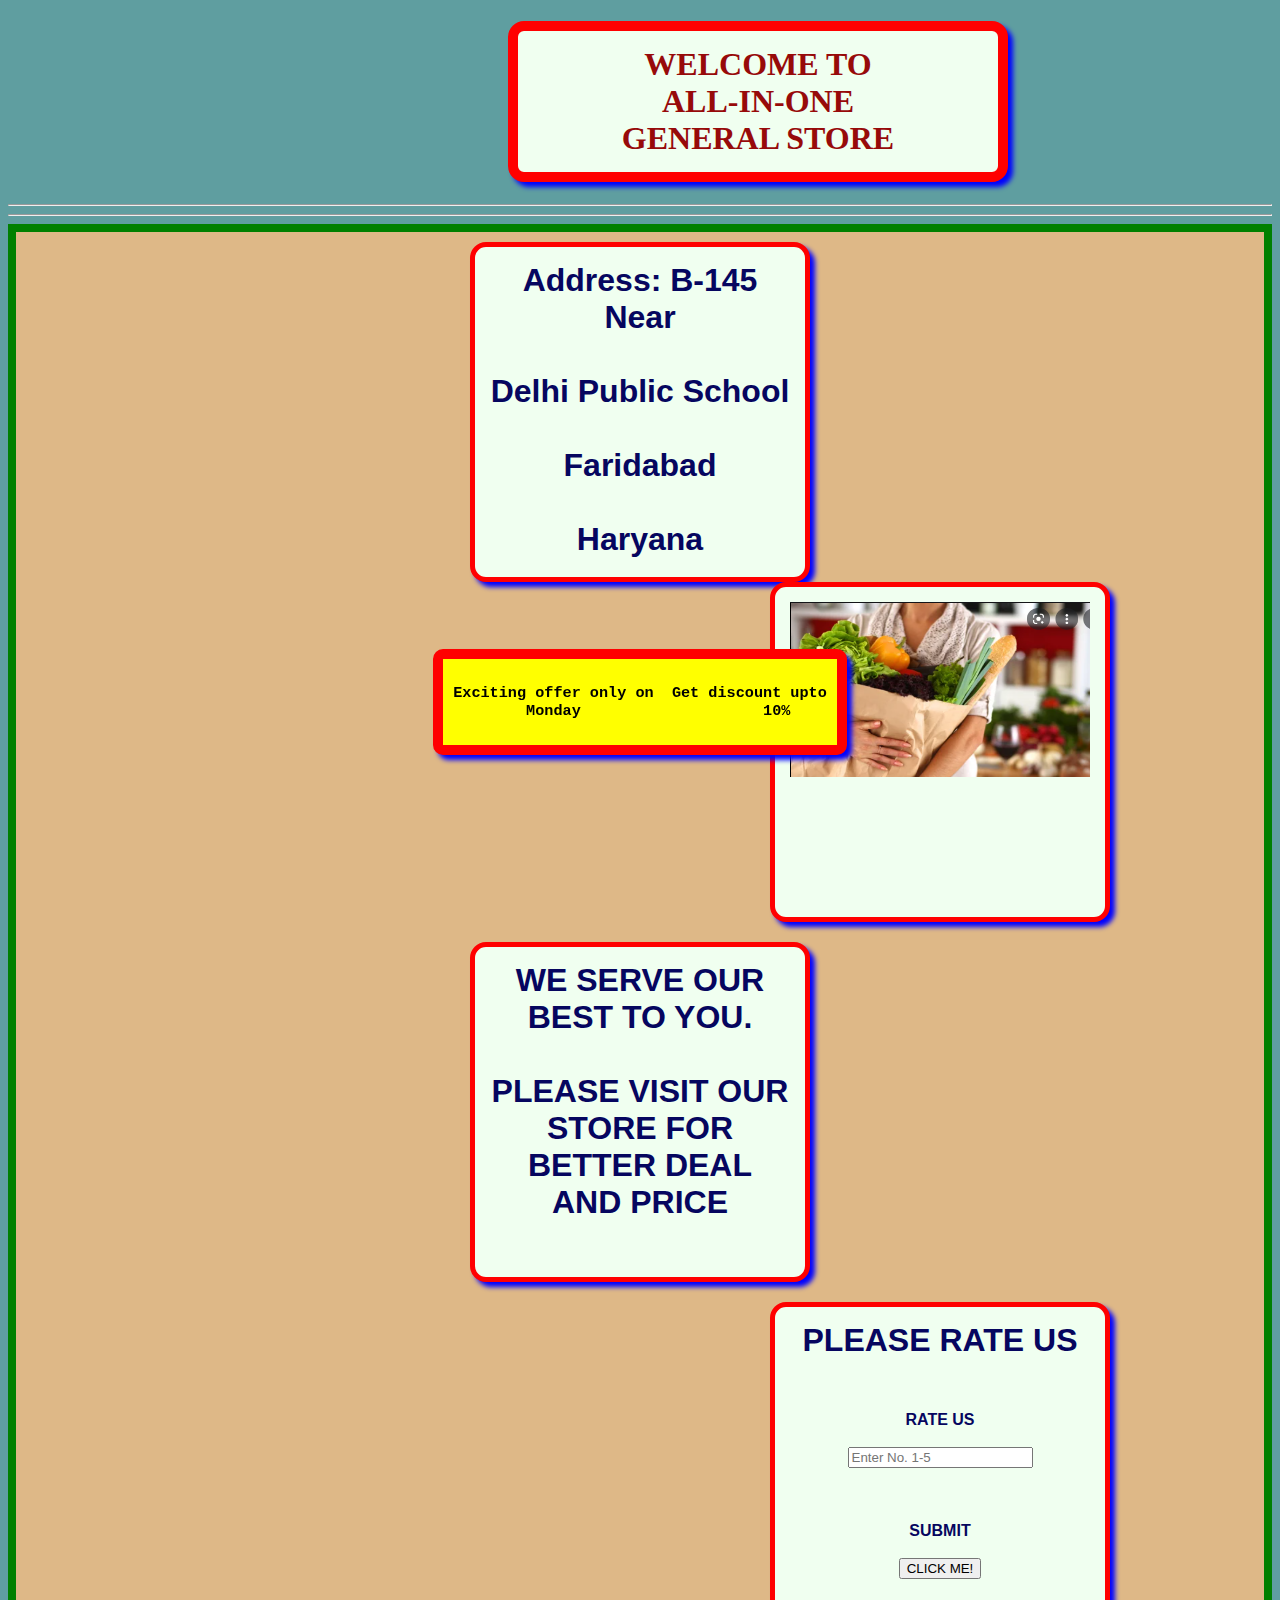
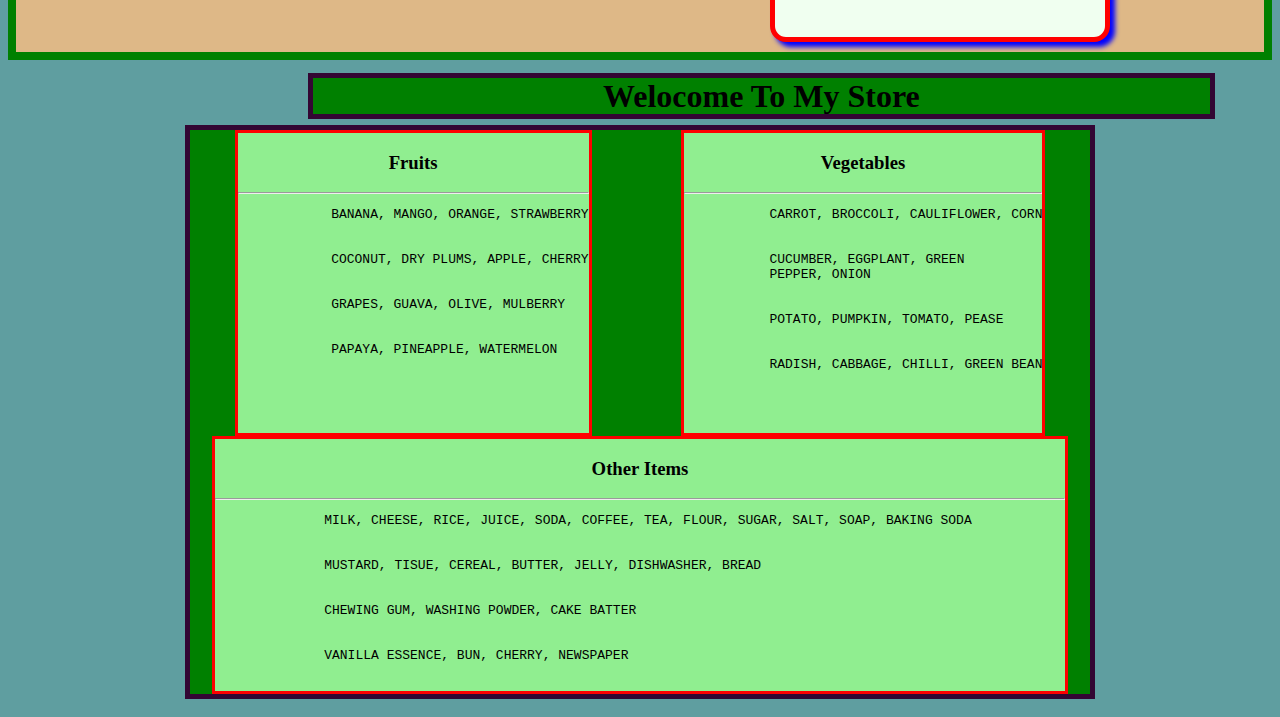
<file: index.html>
<!DOCTYPE html>
<html lang="en">
<head>
    <meta charset="UTF-8">
    <meta http-equiv="X-UA-Compatible" content="IE=edge">
    <meta name="viewport" content="width=device-width, initial-scale=1.0">
    <link rel="stylesheet" href="Stylesheet3.css">
    <title>CSS Assesment 3 RKG</title>
    <style>
        body{
            background-color:cadetblue;
        }
    </style>
</head>
<body>
    <h1 class="ONE">WELCOME TO <br>
    ALL-IN-ONE <br>
    GENERAL STORE <br></h1>
    <hr>
    <hr>
    <div class="container">
        <div class="item item1">
            Address: B-145 Near <br>
            <br>
            Delhi Public School <br>
            <br>
            Faridabad <br>
            <br>
            Haryana <br>
            <br>
        </div>
        <div class="item item2">
                <img src="./css3.png" alt="Grocery Bag" width="300px" height="175px" style="vertical-align: middle;">
        </div>
        <div class="item item3">
            WE SERVE OUR <br>
            BEST TO YOU. <br>
            <br>
            PLEASE VISIT OUR <br>
            STORE FOR <br>
            BETTER DEAL <br>
            AND PRICE <br>
        </div>
        <div class="item item4">
            PLEASE RATE US <br>
            <br>
            <form action="">
                <label for="rating"> <span>RATE US</span> </label><br>
                <input type="number" id="rating" placeholder="Enter No. 1-5">
            </form>
            <br>
            <span>SUBMIT</span> <br>
            <button type="submit"> CLICK ME!</button>
        </div>
    </div>
    <div class="offerbox">
        <h3 class="fbox"><pre>Exciting offer only on  Get discount upto
        Monday                    10% </pre> </h3>
            
    </div>
  
 <br>

 <h1 class="store">Welocome To My Store</h1>
 
 <div class="fcontainer">

    <div class="container1">
        <div class="fruit">
            <h3 class="fruitn">Fruits</h3>
            <hr>
            <pre>
            BANANA, MANGO, ORANGE, STRAWBERRY
            <br>
            COCONUT, DRY PLUMS, APPLE, CHERRY
            <br>
            GRAPES, GUAVA, OLIVE, MULBERRY
            <br>
            PAPAYA, PINEAPPLE, WATERMELON
            <br>
           </pre>
        </div>
        <div class="veg">
            <h3 class="vegn">Vegetables</h3>
           <hr>
           <pre>
           CARROT, BROCCOLI, CAULIFLOWER, CORN
           <br>
           CUCUMBER, EGGPLANT, GREEN
           PEPPER, ONION
           <br>
           POTATO, PUMPKIN, TOMATO, PEASE
           <br>
           RADISH, CABBAGE, CHILLI, GREEN BEAN
           </pre>
        </div>
        
        <div class="other">
           <h3 class="othern">Other Items</h3>
              <hr>
              <pre>
              MILK, CHEESE, RICE, JUICE, SODA, COFFEE, TEA, FLOUR, SUGAR, SALT, SOAP, BAKING SODA
              <br>
              MUSTARD, TISUE, CEREAL, BUTTER, JELLY, DISHWASHER, BREAD
              <br>
              CHEWING GUM, WASHING POWDER, CAKE BATTER
              <br>
              VANILLA ESSENCE, BUN, CHERRY, NEWSPAPER
              </pre>
           </div>       
    </div>
 </div>
</body>
</html>
</file>
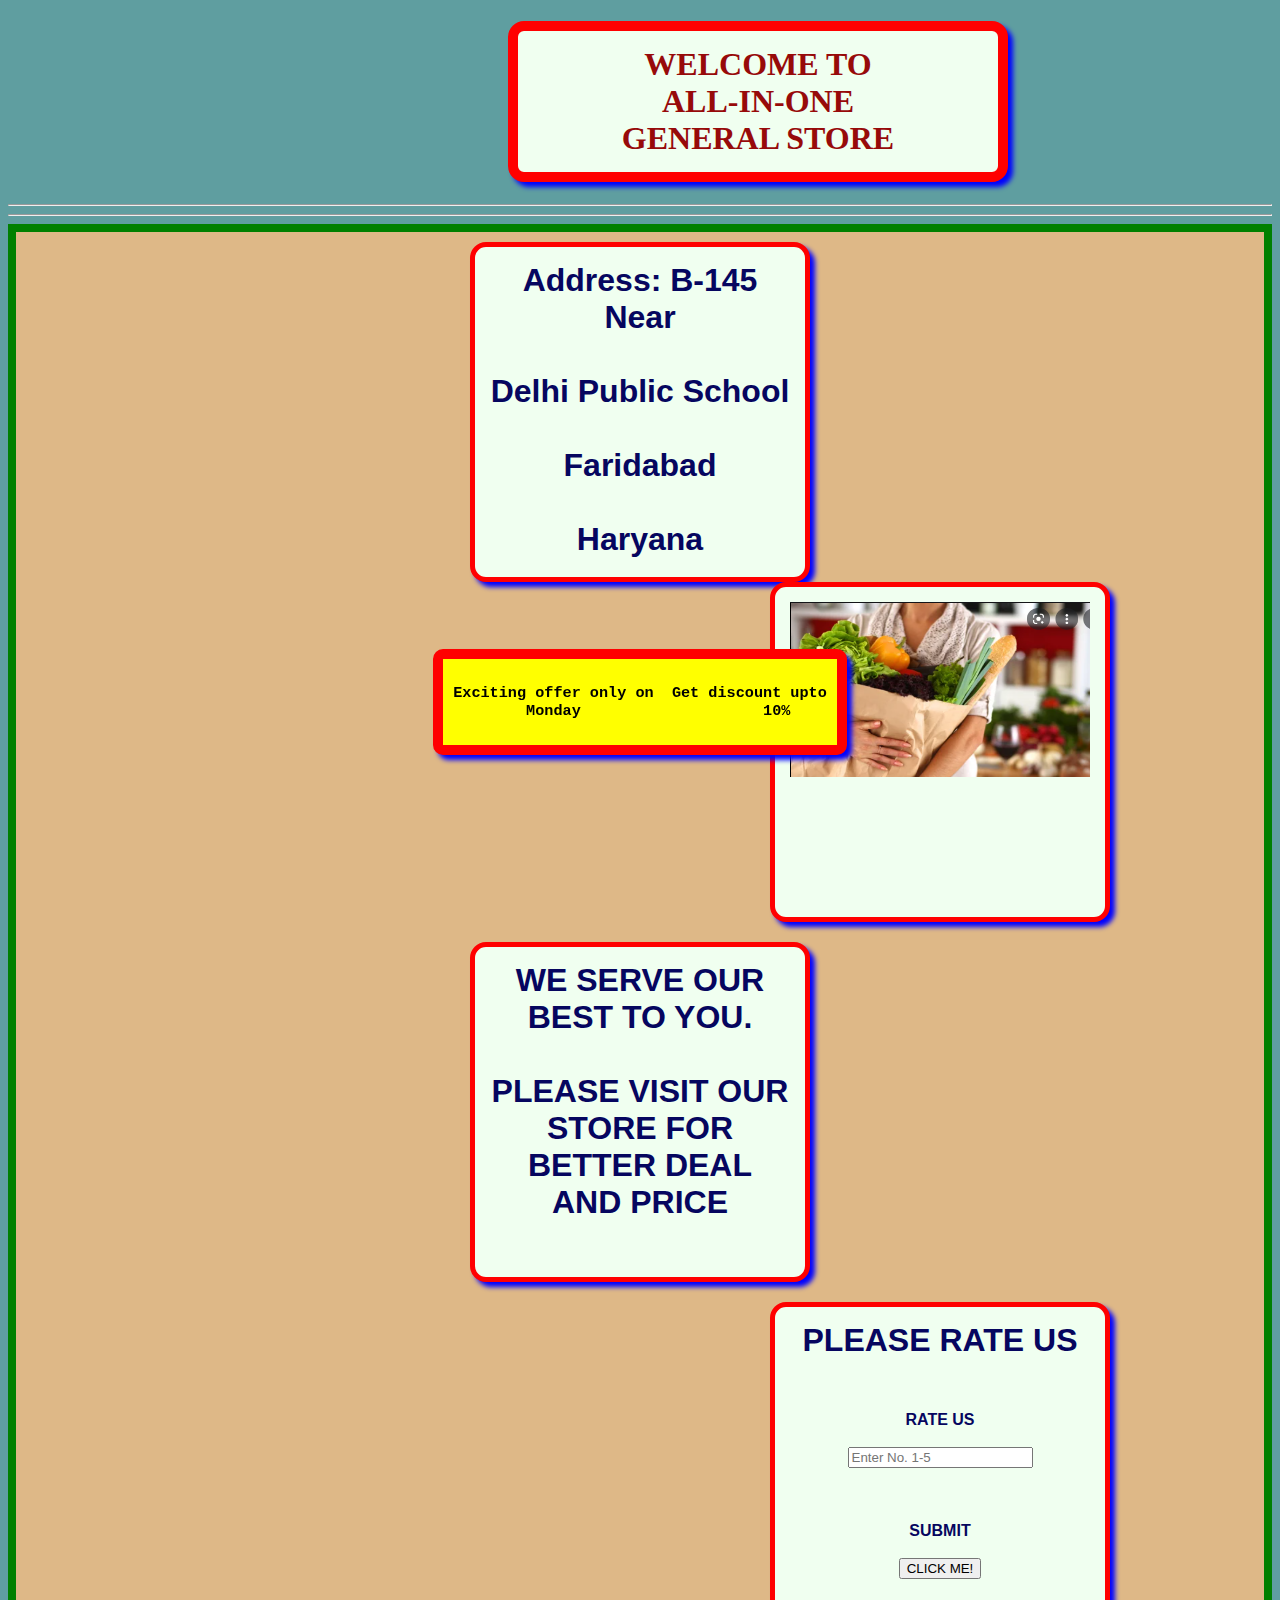
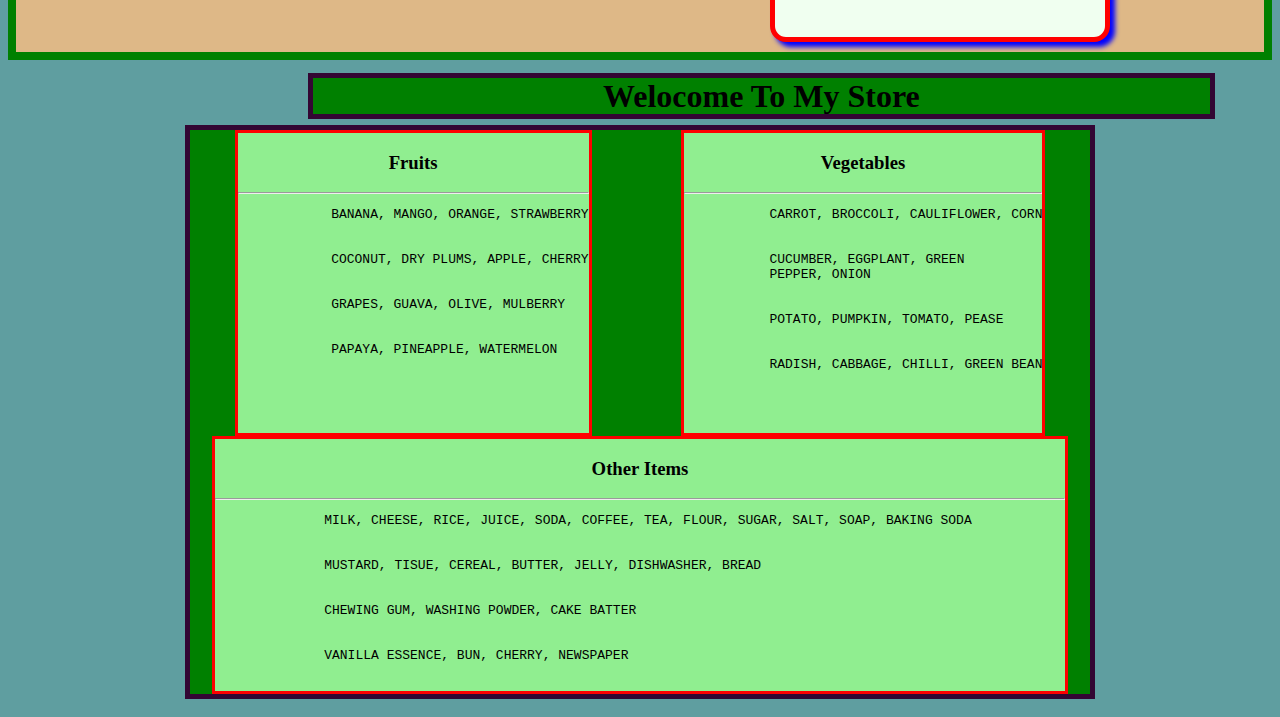
<file: CSS3.html>
<!DOCTYPE html>
<html lang="en">
<head>
    <meta charset="UTF-8">
    <meta http-equiv="X-UA-Compatible" content="IE=edge">
    <meta name="viewport" content="width=device-width, initial-scale=1.0">
    <link rel="stylesheet" href="Stylesheet3.css">
    <title>Document</title>
    <style>
        body{
            background-color:cadetblue;
        }
    </style>
</head>
<body>
    <h1 class="ONE">WELCOME TO <br>
    ALL-IN-ONE <br>
    GENERAL STORE <br></h1>
    <hr>
    <hr>
    <div class="container">
        <div class="item item1">
            Address: B-145 Near <br>
            <br>
            Delhi Public School <br>
            <br>
            Faridabad <br>
            <br>
            Haryana <br>
            <br>
        </div>
        <div class="item item2">
                <img src="./css3.png" alt="Grocery Bag" width="300px" height="175px" style="vertical-align: middle;">
        </div>
        <div class="item item3">
            WE SERVE OUR <br>
            BEST TO YOU. <br>
            <br>
            PLEASE VISIT OUR <br>
            STORE FOR <br>
            BETTER DEAL <br>
            AND PRICE <br>
        </div>
        <div class="item item4">
            PLEASE RATE US <br>
            <br>
            <form action="">
                <label for="rating"> <span>RATE US</span> </label><br>
                <input type="number" id="rating" placeholder="Enter No. 1-5">
            </form>
            <br>
            <span>SUBMIT</span> <br>
            <button type="submit"> CLICK ME!</button>
        </div>
    </div>
    <div class="offerbox">
        <h3 class="fbox"><pre>Exciting offer only on  Get discount upto
        Monday                    10% </pre> </h3>
            
    </div>
  
 <br>

 <h1 class="store">Welocome To My Store</h1>
 
 <div class="fcontainer">

    <div class="container1">
        <div class="fruit">
            <h3 class="fruitn">Fruits</h3>
            <hr>
            <pre>
            BANANA, MANGO, ORANGE, STRAWBERRY
            <br>
            COCONUT, DRY PLUMS, APPLE, CHERRY
            <br>
            GRAPES, GUAVA, OLIVE, MULBERRY
            <br>
            PAPAYA, PINEAPPLE, WATERMELON
            <br>
           </pre>
        </div>
        <div class="veg">
            <h3 class="vegn">Vegetables</h3>
           <hr>
           <pre>
           CARROT, BROCCOLI, CAULIFLOWER, CORN
           <br>
           CUCUMBER, EGGPLANT, GREEN
           PEPPER, ONION
           <br>
           POTATO, PUMPKIN, TOMATO, PEASE
           <br>
           RADISH, CABBAGE, CHILLI, GREEN BEAN
           </pre>
        </div>
        
        <div class="other">
           <h3 class="othern">Other Items</h3>
              <hr>
              <pre>
              MILK, CHEESE, RICE, JUICE, SODA, COFFEE, TEA, FLOUR, SUGAR, SALT, SOAP, BAKING SODA
              <br>
              MUSTARD, TISUE, CEREAL, BUTTER, JELLY, DISHWASHER, BREAD
              <br>
              CHEWING GUM, WASHING POWDER, CAKE BATTER
              <br>
              VANILLA ESSENCE, BUN, CHERRY, NEWSPAPER
              </pre>
           </div>       
    </div>
 </div>
</body>
</html>
</file>
<file: Stylesheet3.css>
.container{
    display: flex;
    background-color: burlywood;
    border: 0.5rem green solid;
    justify-content: space-evenly;
    flex-flow: row wrap;
    padding: 10px;
}

.item{
    background-color: honeydew;
    width: 300px;
    height: 300px;
    border: 5px red solid;
    border-radius: 1rem;
    text-align: center;
    padding: 15px;
    font-family: Arial, Helvetica, sans-serif;
    font-size: 32px;
    color: rgb(6, 6, 95);
    font-weight: bold;
    
}
.item2, .item4{
margin-left: 600px;
    
}
.item4, .item3{

    margin-top: 20px;
}

span{

    font-size: 1rem;
}
.ONE{

    background-color: honeydew;
    width: 450px;
    height: auto;
    border: 10px red solid;
    border-radius: 1rem;
    text-align: center;
    padding: 15px;
    font-family: 'Times New Roman', Times, serif;
    font-size: 32px;
    color: rgb(151, 10, 10);
    font-weight: bold;
    margin-left: 500px;
}

.fbox{
    position: fixed;
    top: 70%;
    background-color: yellow;
    padding: 10px;
    display: inline-block;
    border: 10px red solid;
    border-radius: 10px;
}

.offerbox{

    display: flex;
    justify-content: center;
}

.container1{
    display: flex;
    background-color: green;
    margin: 10px;
    width: 900px;
    flex-wrap: wrap;
    border: 5px solid rgb(51, 6, 51);

    
   
}

.fruit{
    display: block;
    background-color: lightgreen;
    border: 3px solid red;
    margin: auto;
    height: 300px;
 
}
.veg{
    display: block;
    background-color: lightgreen;
    border: 3px solid red;
    margin: auto;
    height: 300px;
    
    
}
.other{
    display: block;
    background-color: lightgreen;
    border: 3px solid red;
    width: 850px;
    margin: auto;
}
.store{

    background-color: green;
    text-align: center;
    display: inline;
    margin-left: 300px;
    padding-left: 290px;
    padding-right: 290px;
    border: 5px solid rgb(51, 6, 51);

} 


.fruitn, .vegn, .othern{
    text-align: center;
   
}

.fcontainer{

    display: flex;
    justify-content: center;
}

.fbox, .item, .ONE{
    box-shadow: 5px 5px 5px blue;

}
</file>
